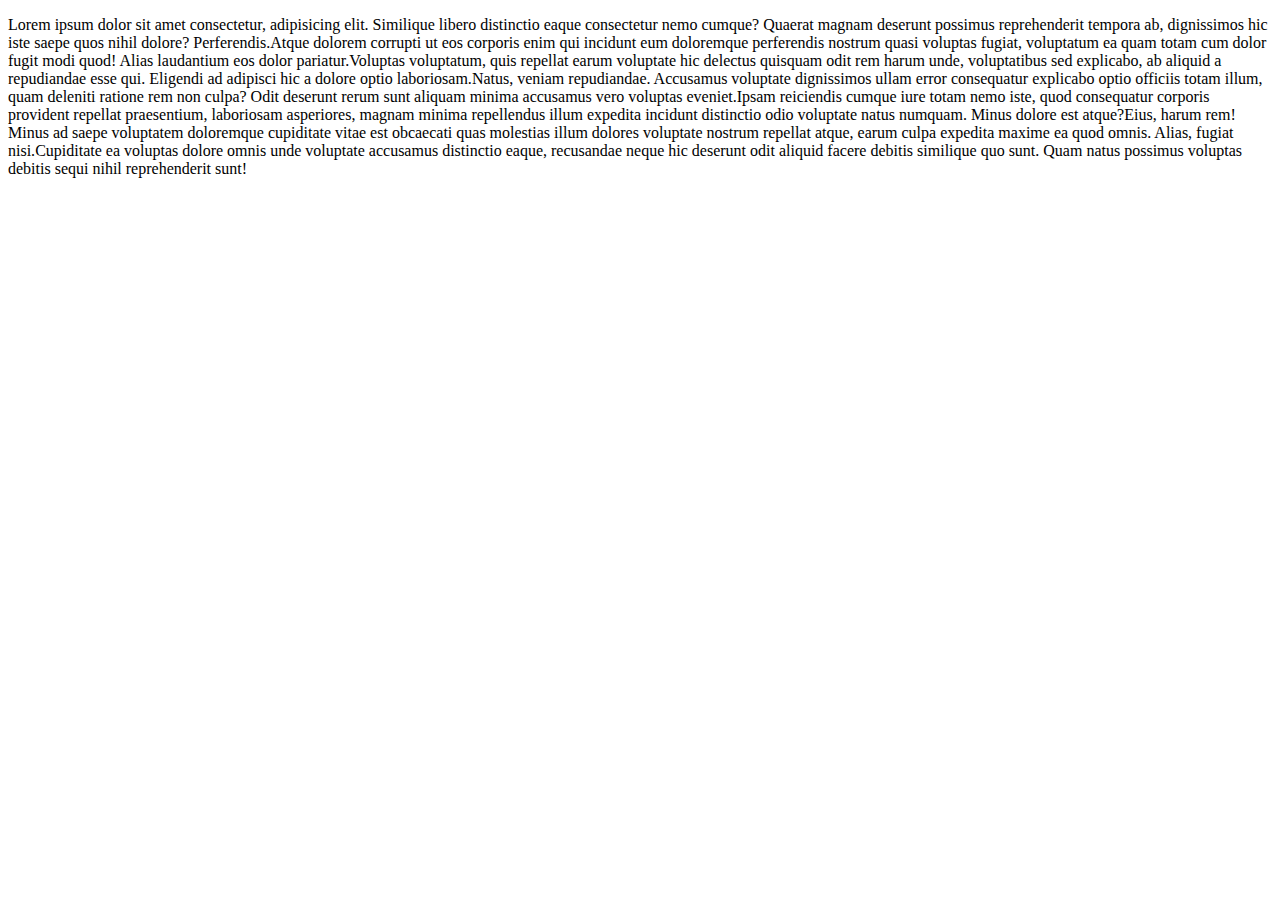
<file: Valorant/about-us.html>
<!DOCTYPE html>
<html lang="tr">

<head>
    <meta charset="UTF-8">
    <meta http-equiv="X-UA-Compatible" content="IE=edge">
    <meta name="viewport" content="width=device-width, initial-scale=1.0">
    <title>Hakkımızda</title>
</head>

<body>
    <p><span>Lorem ipsum dolor sit amet consectetur, adipisicing elit. Similique libero distinctio eaque consectetur nemo cumque? Quaerat magnam deserunt possimus reprehenderit tempora ab, dignissimos hic iste saepe quos nihil dolore? Perferendis.</span><span>Atque dolorem corrupti ut eos corporis enim qui incidunt eum doloremque perferendis nostrum quasi voluptas fugiat, voluptatum ea quam totam cum dolor fugit modi quod! Alias laudantium eos dolor pariatur.</span><span>Voluptas voluptatum, quis repellat earum voluptate hic delectus quisquam odit rem harum unde, voluptatibus sed explicabo, ab aliquid a repudiandae esse qui. Eligendi ad adipisci hic a dolore optio laboriosam.</span><span>Natus, veniam repudiandae. Accusamus voluptate dignissimos ullam error consequatur explicabo optio officiis totam illum, quam deleniti ratione rem non culpa? Odit deserunt rerum sunt aliquam minima accusamus vero voluptas eveniet.</span><span>Ipsam reiciendis cumque iure totam nemo iste, quod consequatur corporis provident repellat praesentium, laboriosam asperiores, magnam minima repellendus illum expedita incidunt distinctio odio voluptate natus numquam. Minus dolore est atque?</span><span>Eius, harum rem! Minus ad saepe voluptatem doloremque cupiditate vitae est obcaecati quas molestias illum dolores voluptate nostrum repellat atque, earum culpa expedita maxime ea quod omnis. Alias, fugiat nisi.</span><span>Cupiditate ea voluptas dolore omnis unde voluptate accusamus distinctio eaque, recusandae neque hic deserunt odit aliquid facere debitis similique quo sunt. Quam natus possimus voluptas debitis sequi nihil reprehenderit sunt!</span></p>

</body>

</html>
</file>
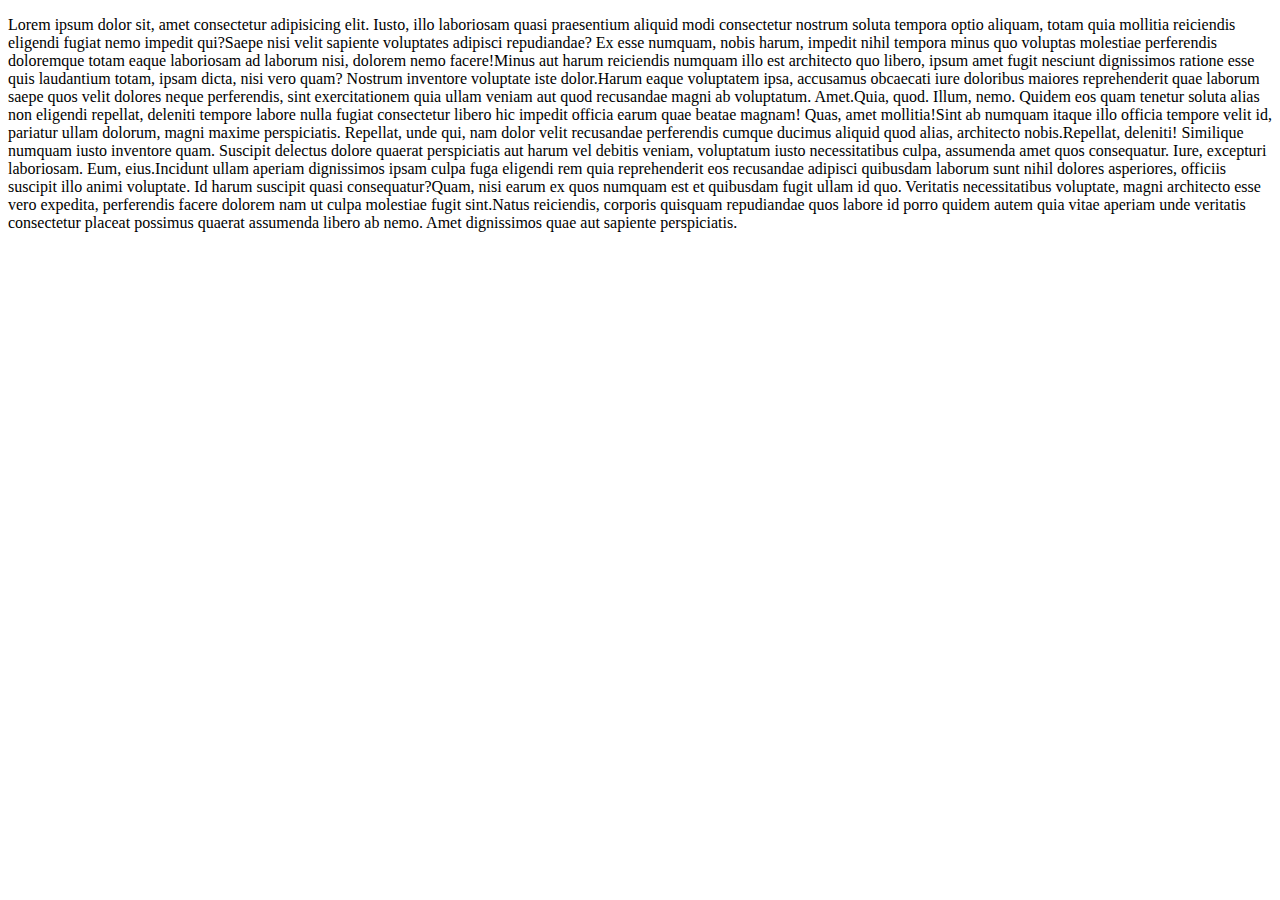
<file: Valorant/contact.html>
<!DOCTYPE html>
<html lang="en">

<head>
    <meta charset="UTF-8">
    <meta http-equiv="X-UA-Compatible" content="IE=edge">
    <meta name="viewport" content="width=device-width, initial-scale=1.0">
    <title>İletişim</title>
</head>

<body>
    <p><span>Lorem ipsum dolor sit, amet consectetur adipisicing elit. Iusto, illo laboriosam quasi praesentium aliquid modi consectetur nostrum soluta tempora optio aliquam, totam quia mollitia reiciendis eligendi fugiat nemo impedit qui?</span><span>Saepe nisi velit sapiente voluptates adipisci repudiandae? Ex esse numquam, nobis harum, impedit nihil tempora minus quo voluptas molestiae perferendis doloremque totam eaque laboriosam ad laborum nisi, dolorem nemo facere!</span><span>Minus aut harum reiciendis numquam illo est architecto quo libero, ipsum amet fugit nesciunt dignissimos ratione esse quis laudantium totam, ipsam dicta, nisi vero quam? Nostrum inventore voluptate iste dolor.</span><span>Harum eaque voluptatem ipsa, accusamus obcaecati iure doloribus maiores reprehenderit quae laborum saepe quos velit dolores neque perferendis, sint exercitationem quia ullam veniam aut quod recusandae magni ab voluptatum. Amet.</span><span>Quia, quod. Illum, nemo. Quidem eos quam tenetur soluta alias non eligendi repellat, deleniti tempore labore nulla fugiat consectetur libero hic impedit officia earum quae beatae magnam! Quas, amet mollitia!</span><span>Sint ab numquam itaque illo officia tempore velit id, pariatur ullam dolorum, magni maxime perspiciatis. Repellat, unde qui, nam dolor velit recusandae perferendis cumque ducimus aliquid quod alias, architecto nobis.</span><span>Repellat, deleniti! Similique numquam iusto inventore quam. Suscipit delectus dolore quaerat perspiciatis aut harum vel debitis veniam, voluptatum iusto necessitatibus culpa, assumenda amet quos consequatur. Iure, excepturi laboriosam. Eum, eius.</span><span>Incidunt ullam aperiam dignissimos ipsam culpa fuga eligendi rem quia reprehenderit eos recusandae adipisci quibusdam laborum sunt nihil dolores asperiores, officiis suscipit illo animi voluptate. Id harum suscipit quasi consequatur?</span><span>Quam, nisi earum ex quos numquam est et quibusdam fugit ullam id quo. Veritatis necessitatibus voluptate, magni architecto esse vero expedita, perferendis facere dolorem nam ut culpa molestiae fugit sint.</span><span>Natus reiciendis, corporis quisquam repudiandae quos labore id porro quidem autem quia vitae aperiam unde veritatis consectetur placeat possimus quaerat assumenda libero ab nemo. Amet dignissimos quae aut sapiente perspiciatis.</span></p>


</body>

</html>
</file>
